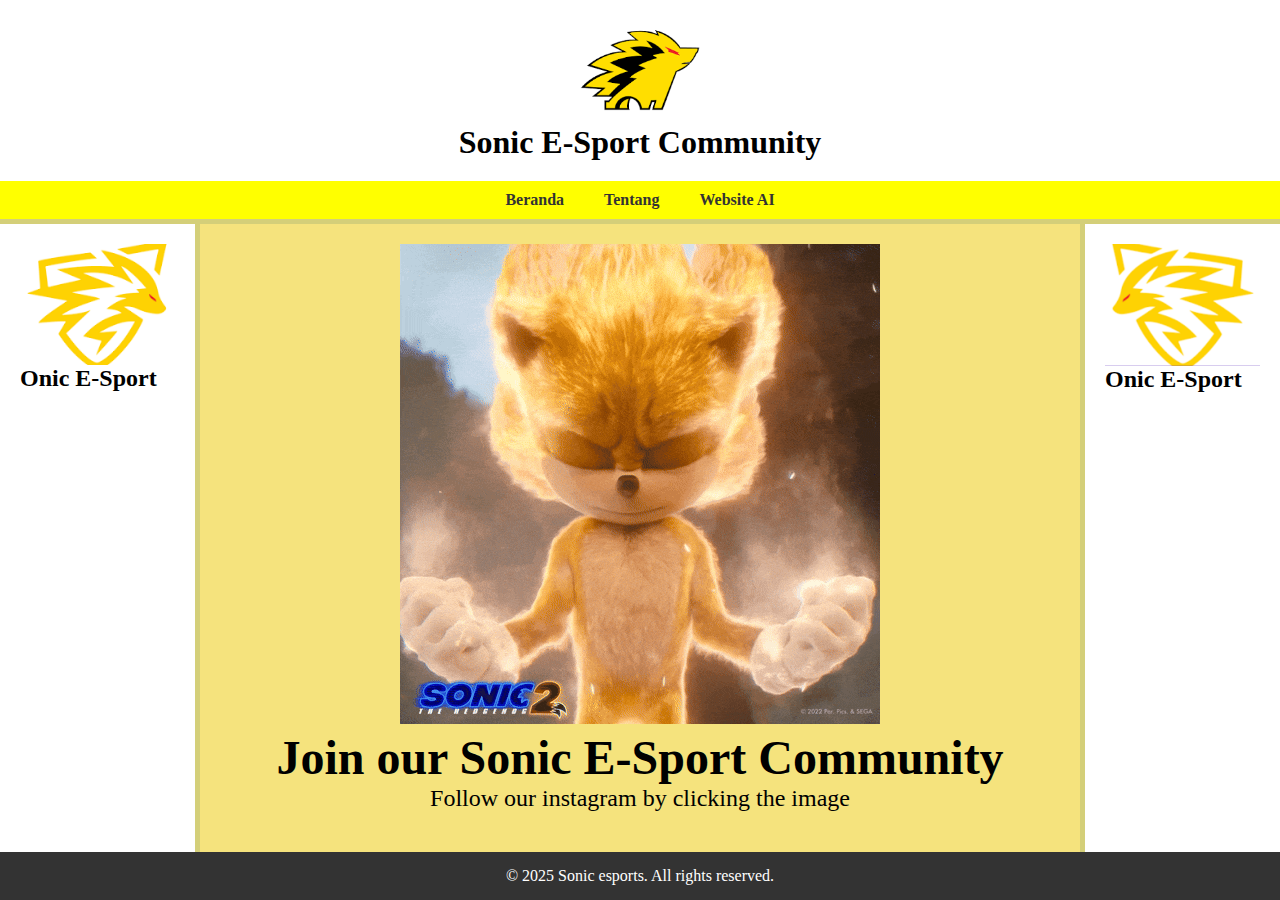
<file: index.html>
<!DOCTYPE html>
<html lang="en">
  <head>
    <meta charset="UTF-8" />
    <meta name="viewport" content="width=device-width, initial-scale=1.0" />
    <title>Sonic</title>
    <link rel="icon" type="img" href="logo.png" />
    <link rel="stylesheet" href="styles.css" />
  </head>
  <body>
    <div class="page-wrapper">
      <div>
        <header>
          <img src="logo.png" alt="Logo Website" />
          <h1>Sonic E-Sport Community</h1>
        </header>
      </div>

      <div style="border-bottom: 5px solid #d4cf79">
        <nav>
          <ul>
            <li><a href="#">Beranda</a></li>
            <li><a href="#">Tentang</a></li>
            <li><a href="gpt.html">Website AI</a></li>
          </ul>
        </nav>
      </div>

      <div class="layout-wrapper">
        <div class="sidebar-left">
          <img src="onic-sidebar-left.png" alt="onic logo left" />
          <h2>Onic E-Sport</h2>
        </div>

        <div class="main-content">
          <a
            href="https://www.instagram.com/onic.esports/?hl=en"
            target="_blank"
            ><img src="sonic.gif" alt="mad yellow sonic"
          /></a>
          <h1>Join our Sonic E-Sport Community</h1>
          <p>Follow our instagram by clicking the image</p>
        </div>

        <div class="sidebar-right">
          <img src="onic-sidebar-right.png" alt="onic logo right" />
          <h2>Onic E-Sport</h2>
        </div>
      </div>

      <footer class="footer">
        <p>© 2025 Sonic esports. All rights reserved.</p>
      </footer>
    </div>
  </body>
</html>
</file>
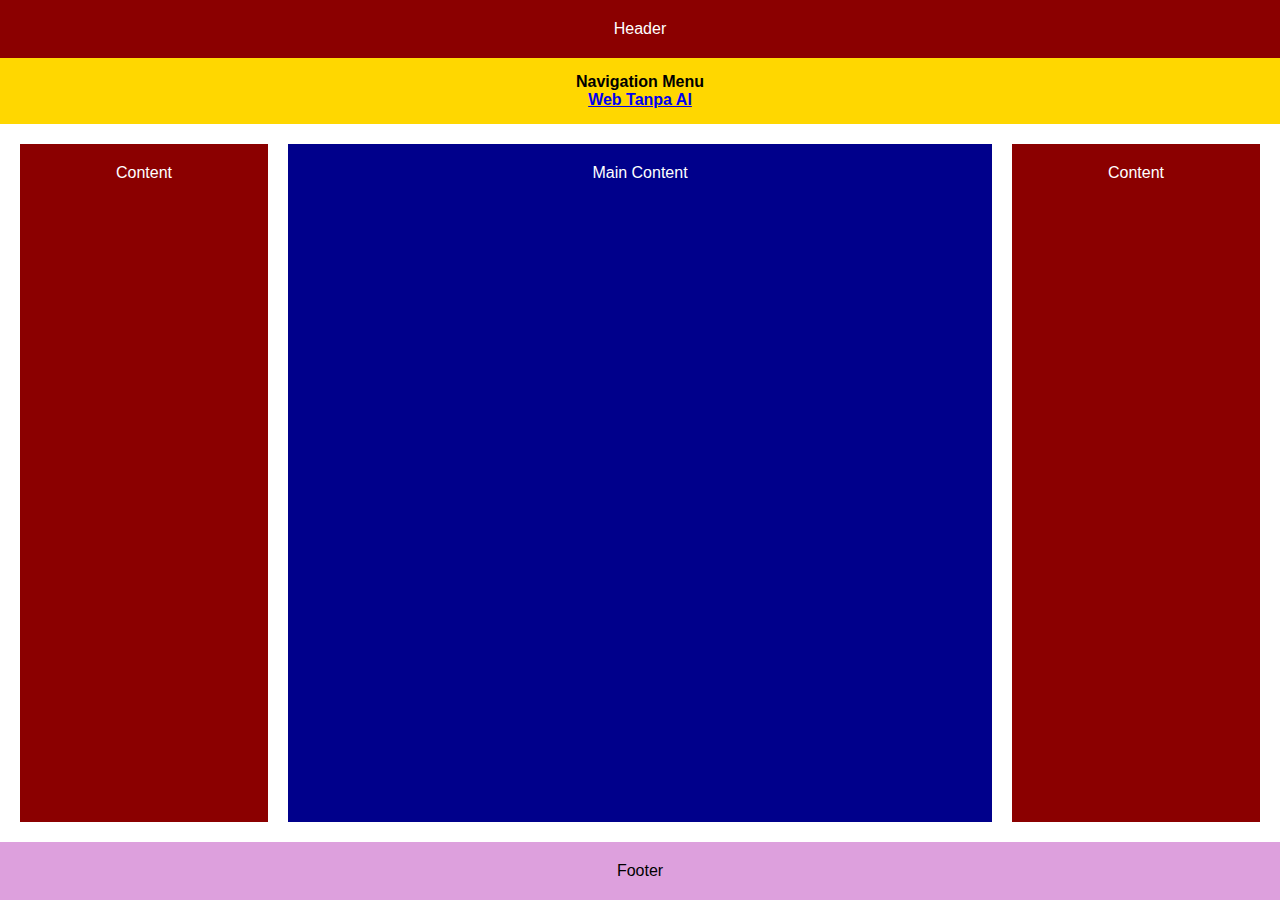
<file: gpt.html>
<!DOCTYPE html>
<html lang="en">
  <head>
    <meta charset="UTF-8" />
    <meta name="viewport" content="width=device-width, initial-scale=1.0" />
    <title>Layout Design</title>
    <link rel="stylesheet" href="gpt.css" />
  </head>
  <body>
    <!-- Header -->
    <header class="header">Header</header>

    <!-- Navigation -->
    <nav class="nav">
      Navigation Menu
      <br />
      <a href="index.html"> Web Tanpa AI</a>
    </nav>

    <!-- Main Content Area -->
    <div class="content-wrapper">
      <aside class="sidebar left">Content</aside>
      <main class="main-content">Main Content</main>
      <aside class="sidebar right">Content</aside>
    </div>

    <!-- Footer -->
    <footer class="footer">Footer</footer>
  </body>
</html>
</file>
<file: styles.css>
* {
  margin: 0;
  padding: 0;
  box-sizing: border-box;
}

header {
  background-color: white;
  color: black;
  padding: 20px;
  text-align: center;
}

header img {
  height: 100px;
}

nav {
  background-color: yellow;
  padding: 10px 0;
  text-align: center;
}

nav ul {
  list-style: none;
  display: inline-flex;
  gap: 20px;
}

nav a {
  text-decoration: none;
  color: #333;
  font-weight: bold;
  padding: 5px 10px;
}

nav a:hover {
  background-color: #858a0a;
  border-radius: 5px;
}

.page-wrapper {
  display: flex;
  flex-direction: column;
  min-height: 100vh;
}

.layout-wrapper {
  display: flex;
  flex: 1;
}

.sidebar-left {
  width: 200px;
  background-color: white;
  padding: 20px;
  border-right: 5px solid #d4cf79;
}

.sidebar-left img {
  width: 100%;
  height: auto;
  object-fit: contain;
  display: block;
}

.sidebar-right {
  width: 200px;
  background-color: white;
  padding: 20px;
  border-left: 5px solid #d4cf79;
}

.sidebar-right img {
  width: 100%;
  height: auto;
  object-fit: contain;
  display: block;
}

.main-content {
  flex: 1;
  padding: 20px;
  background-color: #f5e37d;
  text-align: center;
  font-size: x-large;
}

.footer {
  background-color: #333;
  color: white;
  text-align: center;
  padding: 15px 0;
}
</file>
<file: gpt.css>
* {
  box-sizing: border-box;
  margin: 0;
  padding: 0;
  font-family: sans-serif;
}

body {
  display: flex;
  flex-direction: column;
  min-height: 100vh;
}

/* Header */
.header {
  background-color: #8B0000; /* Dark Red */
  color: white;
  text-align: center;
  padding: 20px;
}

/* Navigation Menu */
.nav {
  background-color: #FFD700; /* Gold / Yellow */
  text-align: center;
  padding: 15px;
  font-weight: bold;
}

/* Content Wrapper */
.content-wrapper {
  display: flex;
  flex: 1;
  padding: 20px;
  gap: 20px;
}

/* Sidebars */
.sidebar {
  background-color: #8B0000;
  color: white;
  width: 20%;
  padding: 20px;
  text-align: center;
}

/* Main Content */
.main-content {
  background-color: #00008B; /* Dark Blue */
  color: white;
  flex: 1;
  padding: 20px;
  text-align: center;
}

/* Footer */
.footer {
  background-color: #DDA0DD; /* Light Purple */
  text-align: center;
  padding: 20px;
}
</file>
